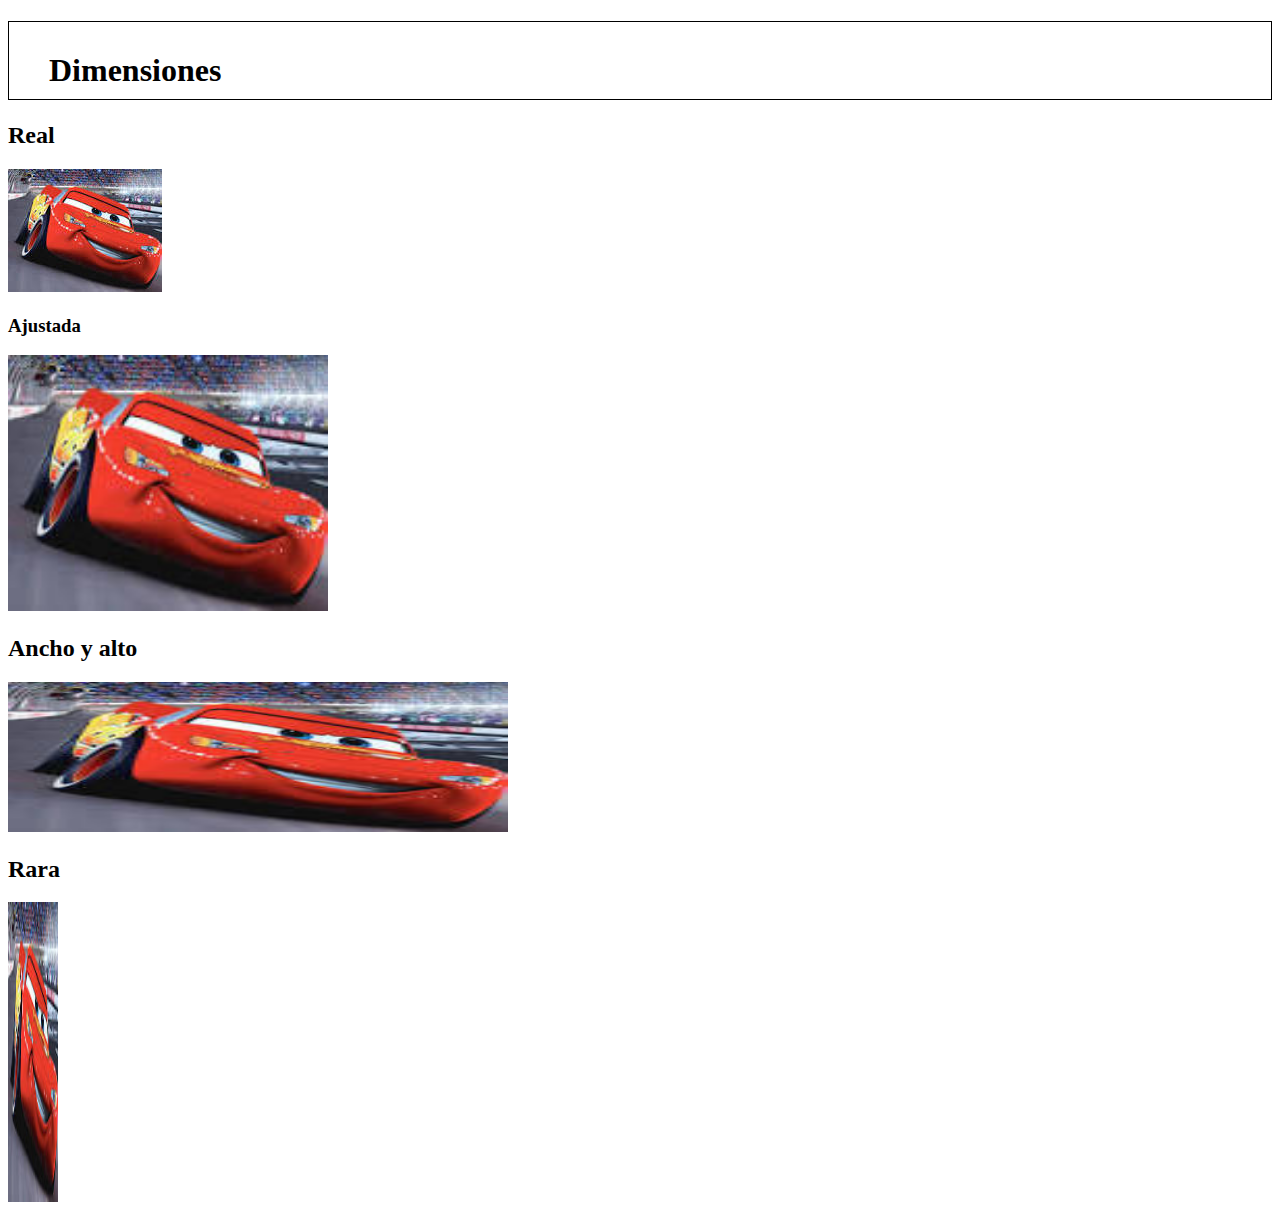
<file: web2-1758-290823/index.html>
<!DOCTYPE html>
<html lang="en">
<head>
    <meta charset="UTF-8">
    <meta http-equiv="X-UA-Compatible" content="IE=edge">
    <meta name="viewport" content="width=device-width, initial-scale=1.0">
    <title>Imagenes</title>
    <link rel="stylesheet" href="style.css">
    <h1>Dimensiones</h1>
    <Section>
        <h2>Real</h2>
        <img src="imags/mquen.jpg" alt="Rayo">
    </Section>
    <section>
        <h3>Ajustada</h3>
        <img class="ajustada" src="imags/mquen.jpg" alt="Rayo">
    </section>
    <section>
        <h2>Ancho y alto</h2>
        <img class="aya
        " src="imags/mquen.jpg" alt="Rayo">
    </section>
    <section>
        <h2>Rara</h2>
        <img class="img1" src="imags/mquen.jpg" alt="Rayo">
    </section>
</head>
<body>
    
</body>
</html>
</file>
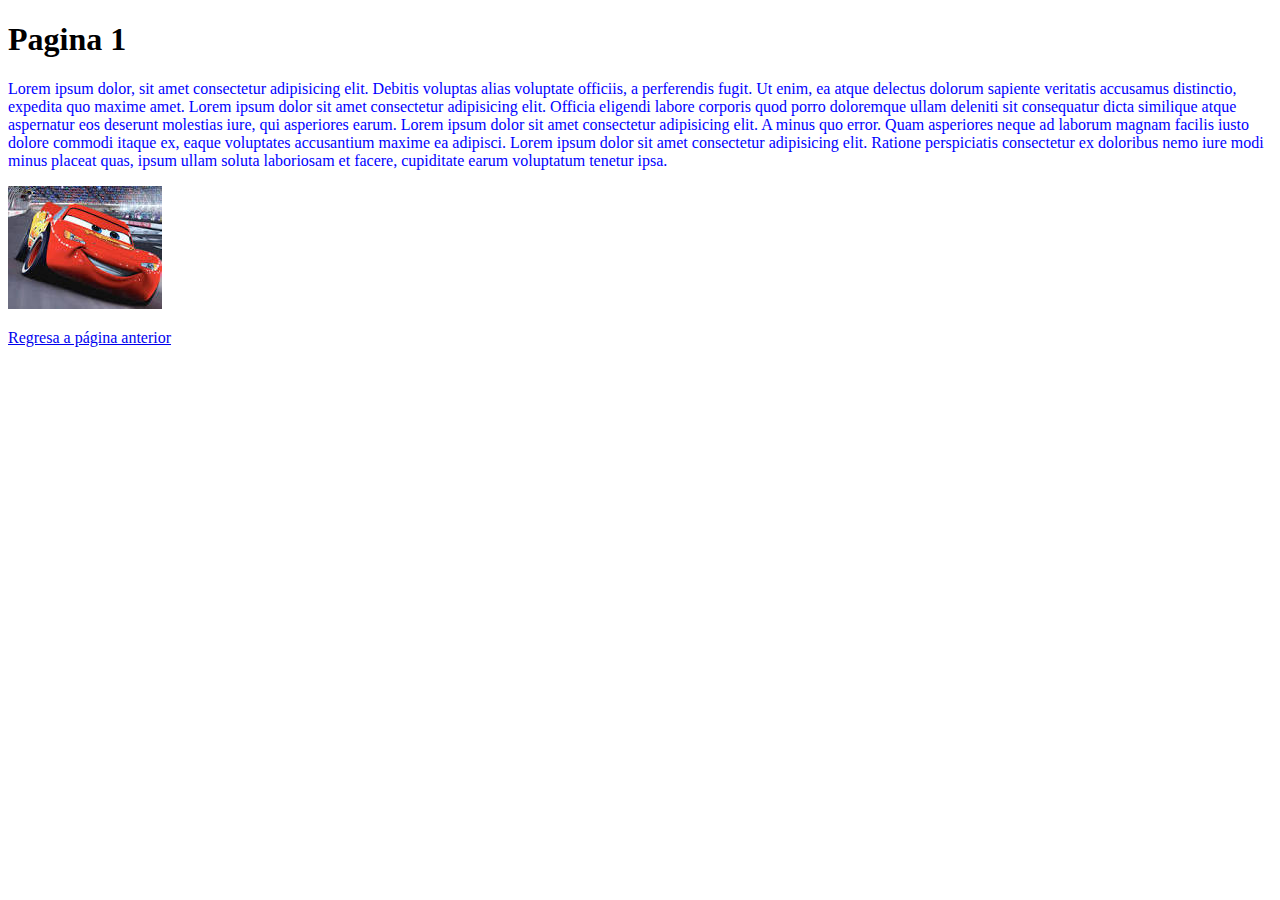
<file: web2-1758-290823/desarrollo1.html>
<!DOCTYPE html>
<html lang="en">

<head>
    <meta charset="UTF-8">
    <meta http-equiv="X-UA-Compatible" content="IE=edge">
    <meta name="viewport" content="width=device-width, initial-scale=1.0">
    <title>Pagina 1</title>
</head>

<body>
    <h1>Pagina 1</h1>
    <section>
        <p style="color: blue;">  Lorem ipsum dolor, sit amet consectetur adipisicing elit. Debitis voluptas alias voluptate officiis, a
            perferendis fugit. Ut enim, ea atque delectus dolorum sapiente veritatis accusamus distinctio, expedita quo
            maxime amet.
            Lorem ipsum dolor sit amet consectetur adipisicing elit. Officia eligendi labore corporis quod porro
            doloremque ullam deleniti sit consequatur dicta similique atque aspernatur eos deserunt molestias iure, qui
            asperiores earum.
            Lorem ipsum dolor sit amet consectetur adipisicing elit. A minus quo error. Quam asperiores neque ad laborum
            magnam facilis iusto dolore commodi itaque ex, eaque voluptates accusantium maxime ea adipisci.
            Lorem ipsum dolor sit amet consectetur adipisicing elit. Ratione perspiciatis consectetur ex doloribus nemo
            iure modi minus placeat quas, ipsum ullam soluta laboriosam et facere, cupiditate earum voluptatum tenetur
            ipsa.</p>
        <img class="ajustada" src="imags/mquen.jpg" alt="Rayo">
        <a href="inicio.html">
            <p>Regresa a página anterior</p>
        </a>
    </section>

</body>

</html>
</file>
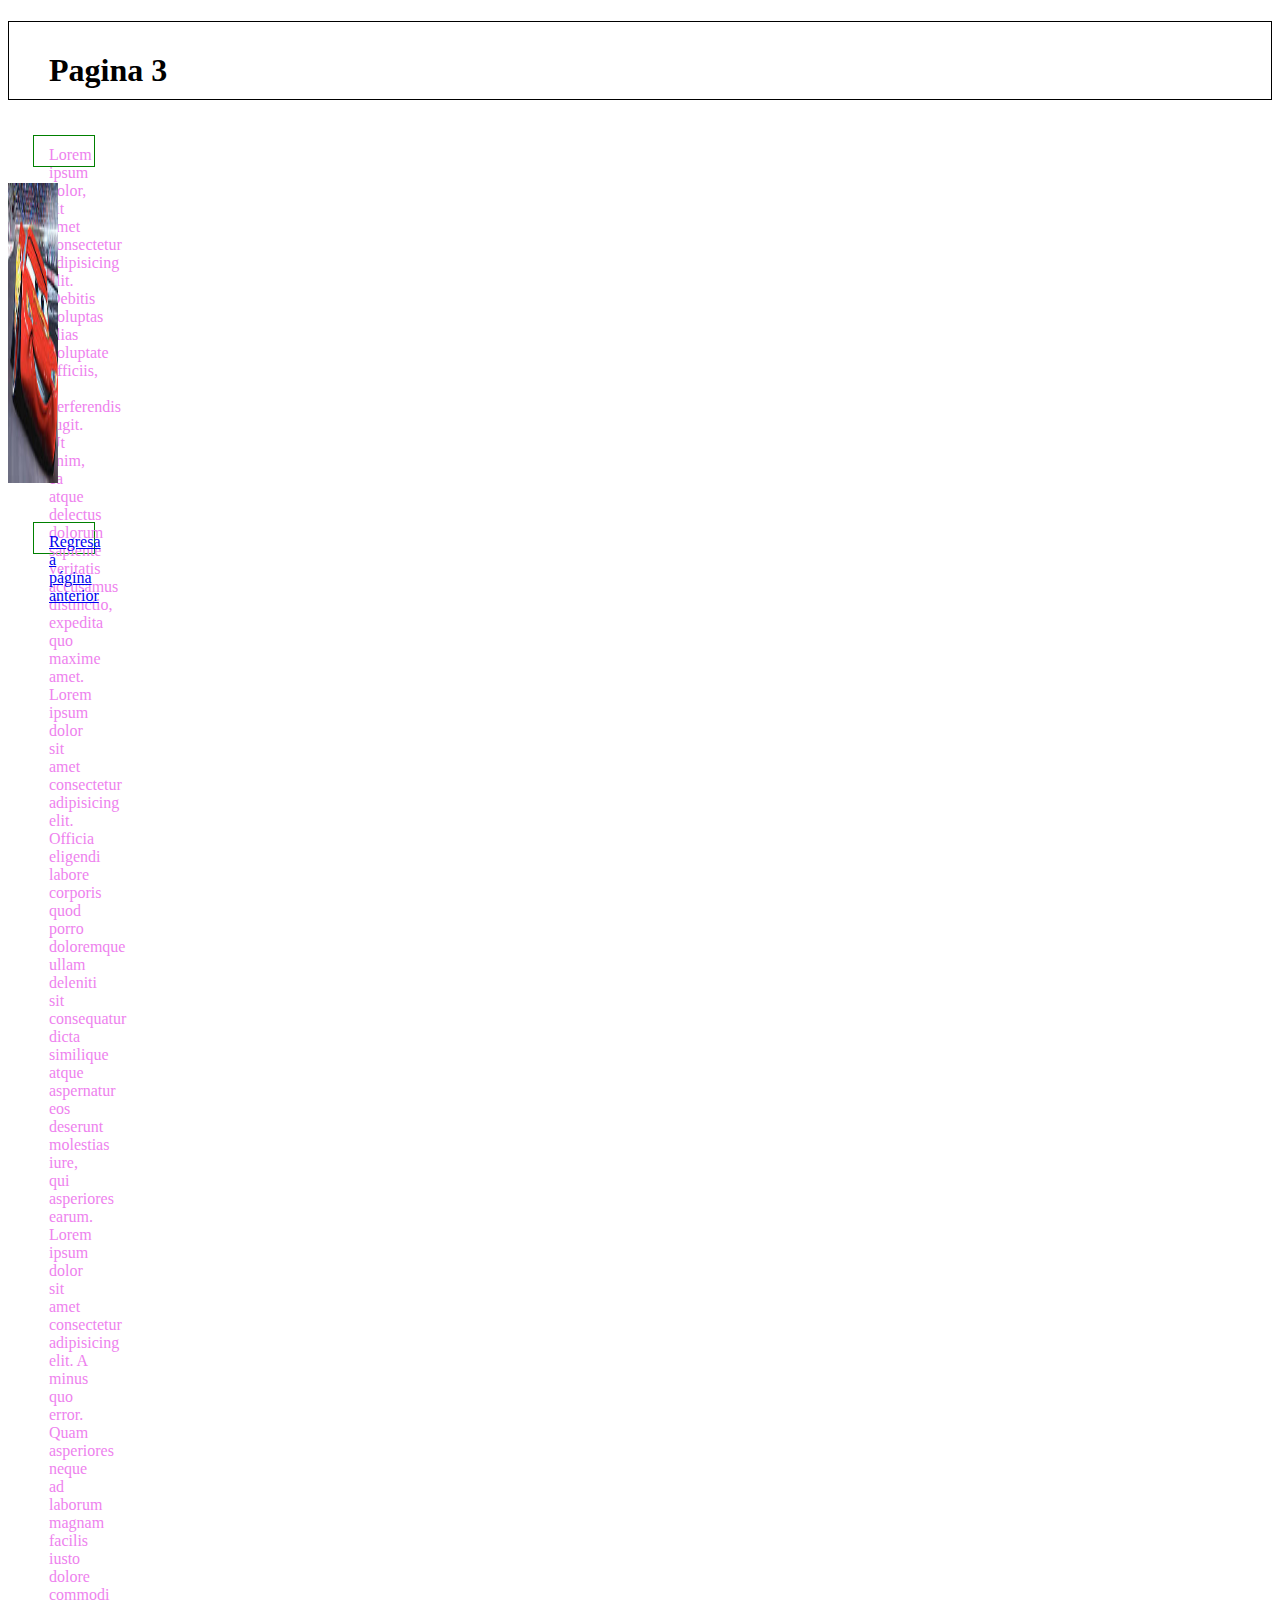
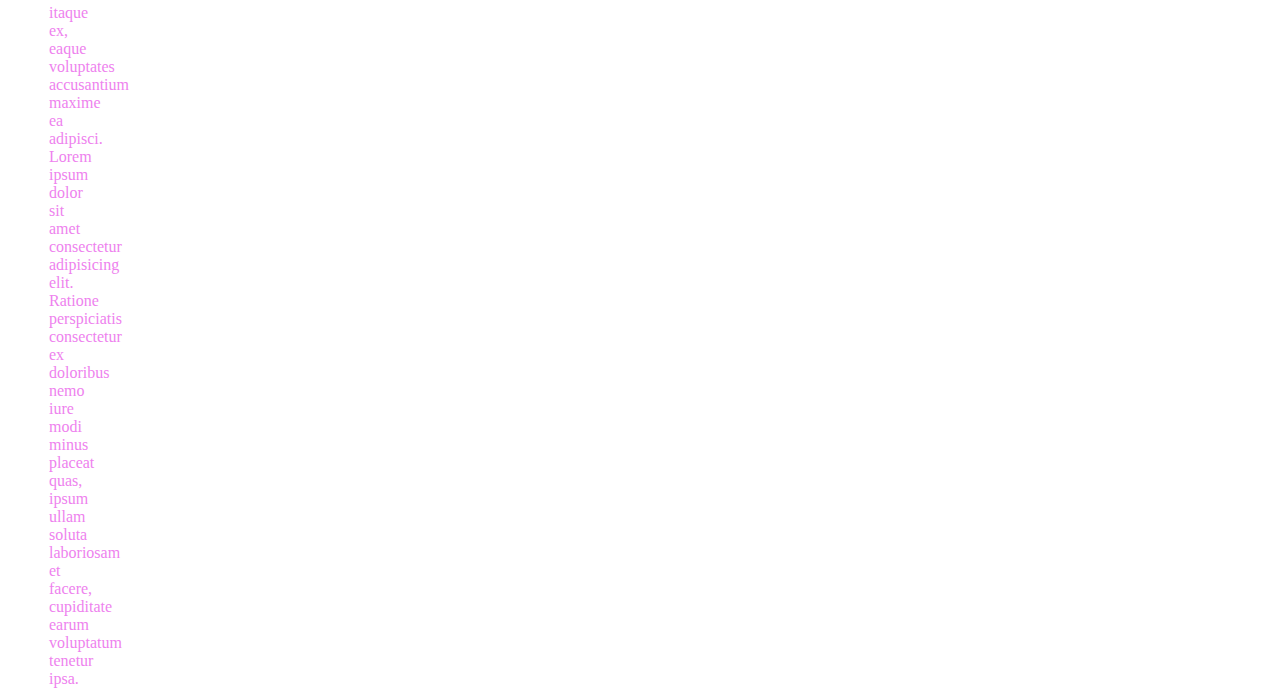
<file: web2-1758-290823/desarrollo2.html>
<!DOCTYPE html>
<html lang="en">

<head>
    <meta charset="UTF-8">
    <meta http-equiv="X-UA-Compatible" content="IE=edge">
    <meta name="viewport" content="width=device-width, initial-scale=1.0">
    <title>Pagina 3</title>
    <link rel="stylesheet" href="style.css">
</head>

<body>
    <h1>Pagina 3</h1>
    <section>
        <p style="color: violet;">  Lorem ipsum dolor, sit amet consectetur adipisicing elit. Debitis voluptas alias voluptate officiis, a
            perferendis fugit. Ut enim, ea atque delectus dolorum sapiente veritatis accusamus distinctio, expedita quo
            maxime amet.
            Lorem ipsum dolor sit amet consectetur adipisicing elit. Officia eligendi labore corporis quod porro
            doloremque ullam deleniti sit consequatur dicta similique atque aspernatur eos deserunt molestias iure, qui
            asperiores earum.
            Lorem ipsum dolor sit amet consectetur adipisicing elit. A minus quo error. Quam asperiores neque ad laborum
            magnam facilis iusto dolore commodi itaque ex, eaque voluptates accusantium maxime ea adipisci.
            Lorem ipsum dolor sit amet consectetur adipisicing elit. Ratione perspiciatis consectetur ex doloribus nemo
            iure modi minus placeat quas, ipsum ullam soluta laboriosam et facere, cupiditate earum voluptatum tenetur
            ipsa.</p>
        <img class="img1" src="imags/mquen.jpg" alt="Rayo">
        <a href="inicio.html">
            <p>Regresa a página anterior</p>
        </a>
    </section>

</body>

</html>
</file>
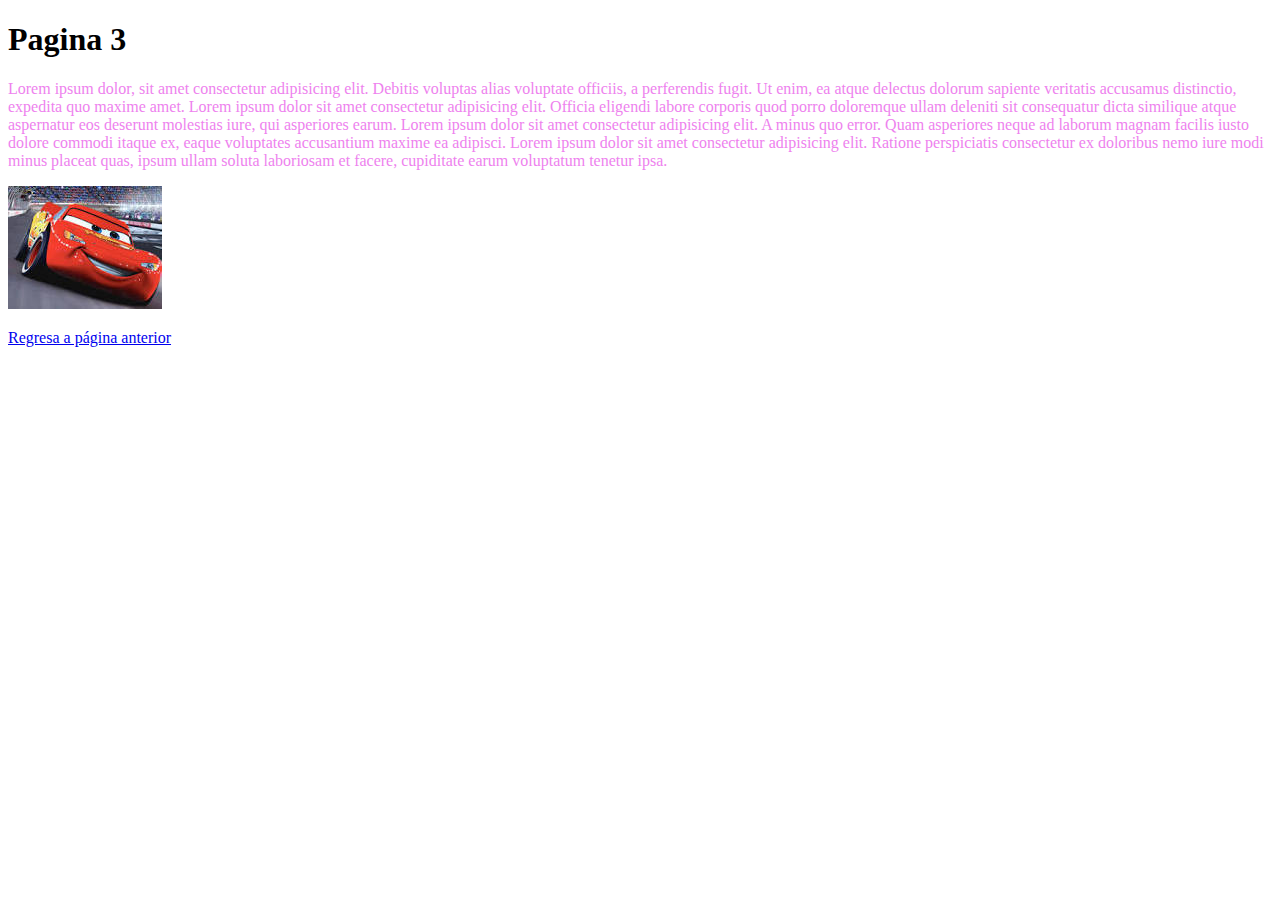
<file: web2-1758-290823/desarrollo3.html>
<!DOCTYPE html>
<html lang="en">

<head>
    <meta charset="UTF-8">
    <meta http-equiv="X-UA-Compatible" content="IE=edge">
    <meta name="viewport" content="width=device-width, initial-scale=1.0">
    <title>Pagina 3</title>
</head>

<body>
    <h1>Pagina 3</h1>
    <section>
        <p style="color: violet;">  Lorem ipsum dolor, sit amet consectetur adipisicing elit. Debitis voluptas alias voluptate officiis, a
            perferendis fugit. Ut enim, ea atque delectus dolorum sapiente veritatis accusamus distinctio, expedita quo
            maxime amet.
            Lorem ipsum dolor sit amet consectetur adipisicing elit. Officia eligendi labore corporis quod porro
            doloremque ullam deleniti sit consequatur dicta similique atque aspernatur eos deserunt molestias iure, qui
            asperiores earum.
            Lorem ipsum dolor sit amet consectetur adipisicing elit. A minus quo error. Quam asperiores neque ad laborum
            magnam facilis iusto dolore commodi itaque ex, eaque voluptates accusantium maxime ea adipisci.
            Lorem ipsum dolor sit amet consectetur adipisicing elit. Ratione perspiciatis consectetur ex doloribus nemo
            iure modi minus placeat quas, ipsum ullam soluta laboriosam et facere, cupiditate earum voluptatum tenetur
            ipsa.</p>
        <img class="ajustada" src="imags/mquen.jpg" alt="Rayo">
        <a href="inicio.html">
            <p>Regresa a página anterior</p>
        </a>
    </section>

</body>

</html>
</file>
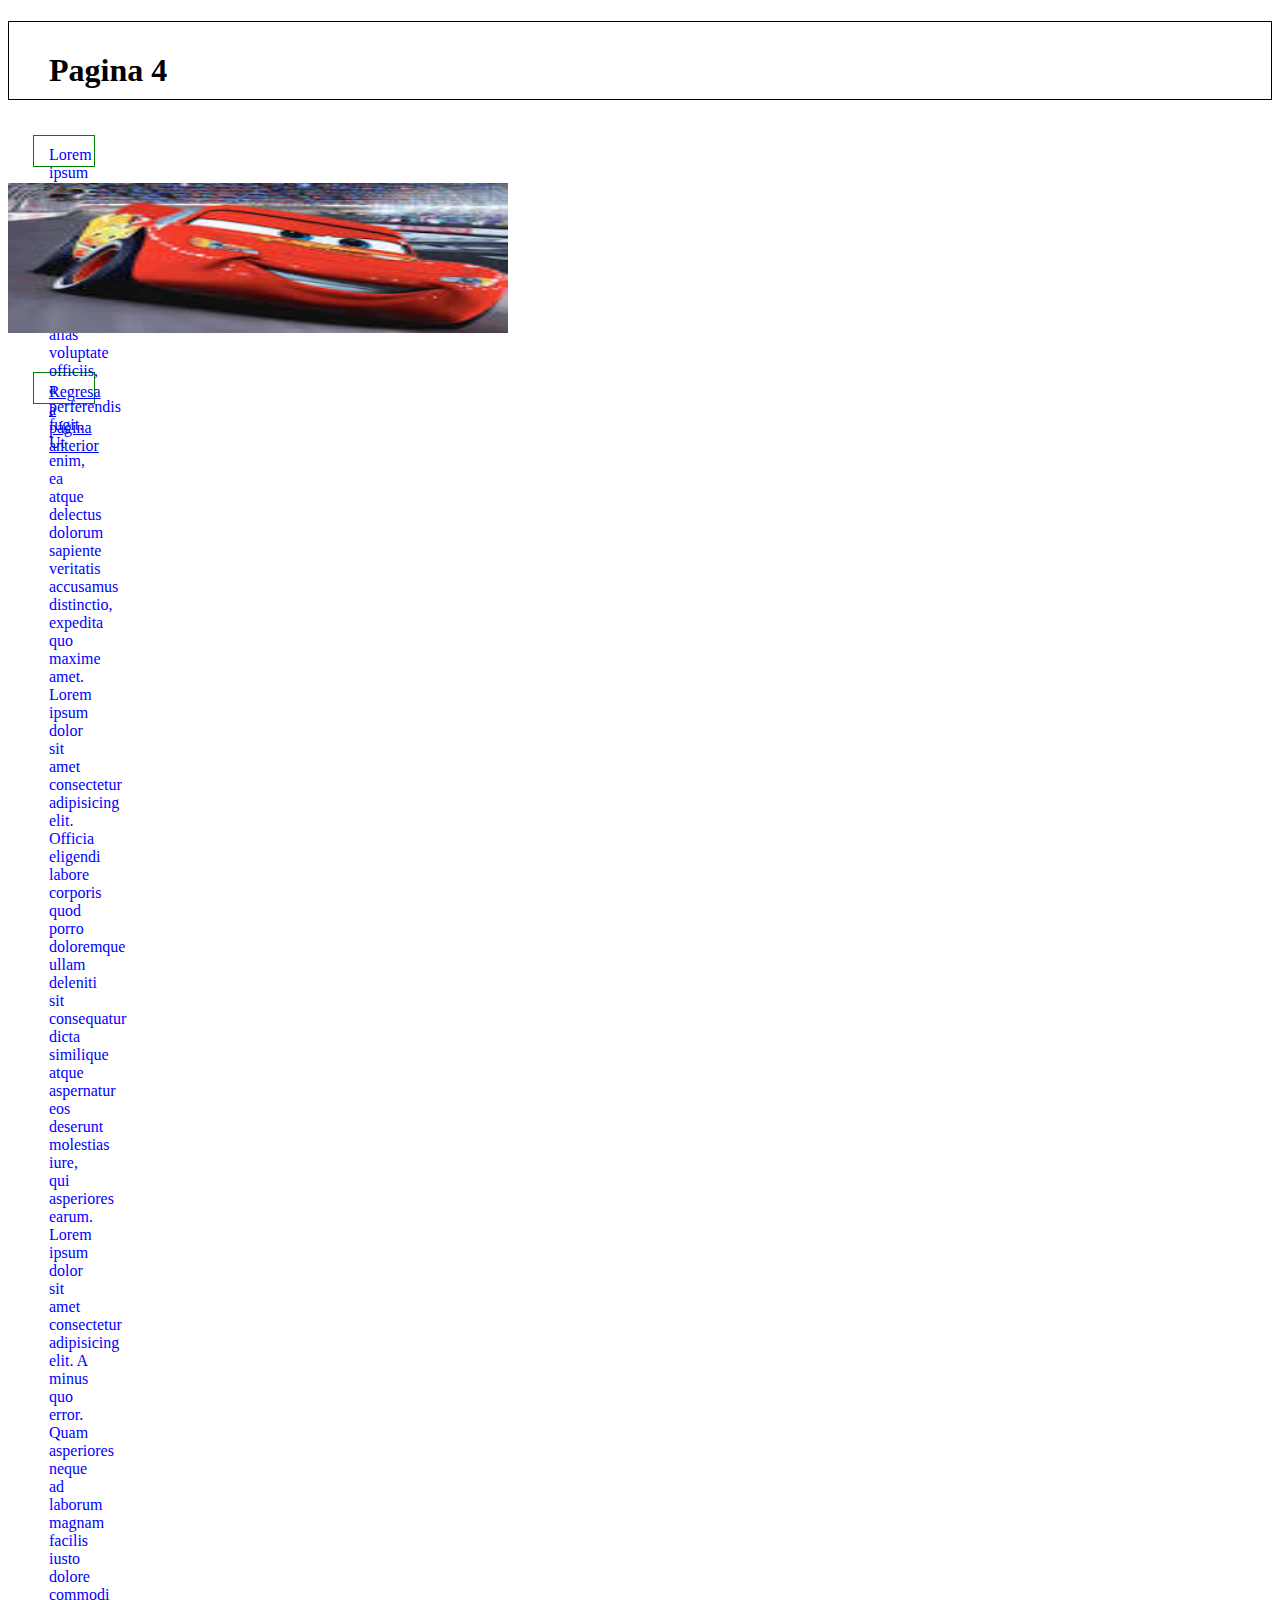
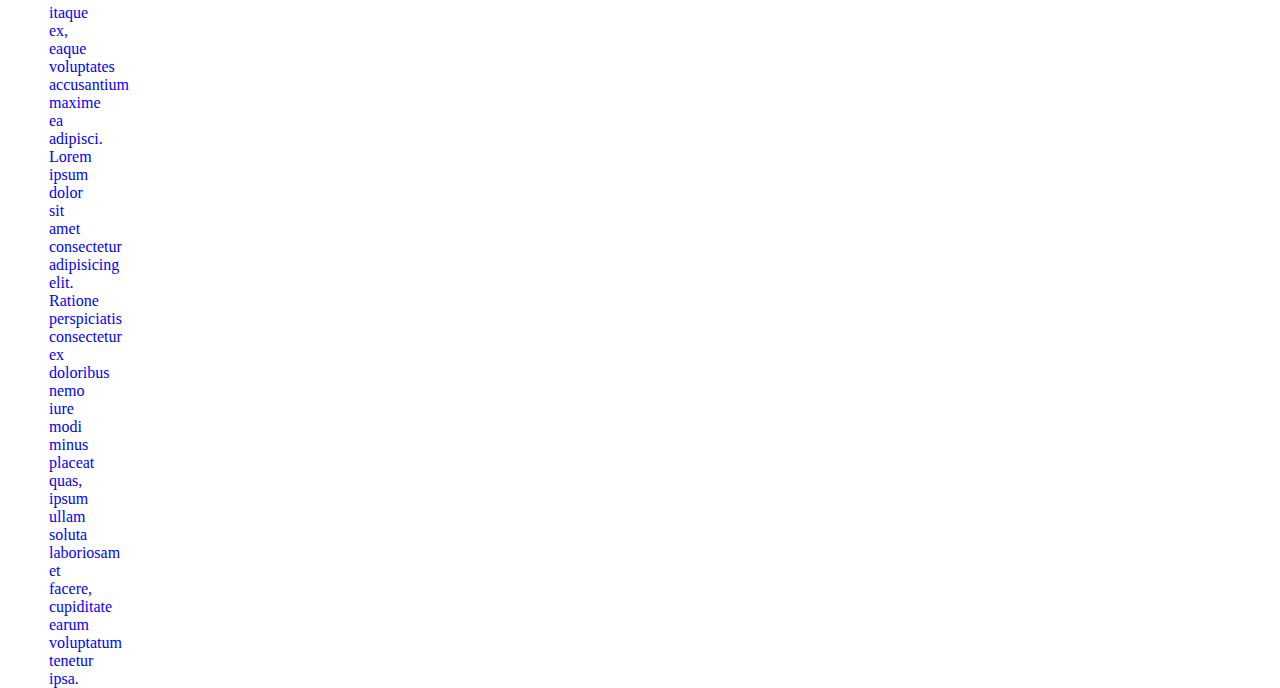
<file: web2-1758-290823/desarrollo4.html>
<!DOCTYPE html>
<html lang="en">

<head>
    <meta charset="UTF-8">
    <meta http-equiv="X-UA-Compatible" content="IE=edge">
    <meta name="viewport" content="width=device-width, initial-scale=1.0">
    <title>Pagina 4</title>
    <link rel="stylesheet" href="style.css">
</head>

<body>
    <h1>Pagina 4</h1>
    <section>
        <p style="color: blue;">  Lorem ipsum dolor, sit amet consectetur adipisicing elit. Debitis voluptas alias voluptate officiis, a
            perferendis fugit. Ut enim, ea atque delectus dolorum sapiente veritatis accusamus distinctio, expedita quo
            maxime amet.
            Lorem ipsum dolor sit amet consectetur adipisicing elit. Officia eligendi labore corporis quod porro
            doloremque ullam deleniti sit consequatur dicta similique atque aspernatur eos deserunt molestias iure, qui
            asperiores earum.
            Lorem ipsum dolor sit amet consectetur adipisicing elit. A minus quo error. Quam asperiores neque ad laborum
            magnam facilis iusto dolore commodi itaque ex, eaque voluptates accusantium maxime ea adipisci.
            Lorem ipsum dolor sit amet consectetur adipisicing elit. Ratione perspiciatis consectetur ex doloribus nemo
            iure modi minus placeat quas, ipsum ullam soluta laboriosam et facere, cupiditate earum voluptatum tenetur
            ipsa.</p>
        <img class="aya" src="imags/mquen.jpg" alt="Rayo">
        <a href="inicio.html">
            <p>Regresa a página anterior</p>
        </a>
    </section>

</body>

</html>
</file>
<file: web2-1758-290823/style.css>
h1 {
    border: 1px solid black;
    padding-left: 40px;
    padding-top: 30px;
    padding-bottom: 10px;
}
p{
    border: 1px solid green;
    margin-left: 25px;
    margin-top: 35px;
    padding-top: 10px;
    padding-left: 15px;
    height: 20px;
    width: 45px;
}
h3{

}
.img1{
    width: 50px;
    height: 300px;
}
.ajustada{
    width: 320px;
}
.aya{
    width: 500px;
    height: 150px;
}
</file>
